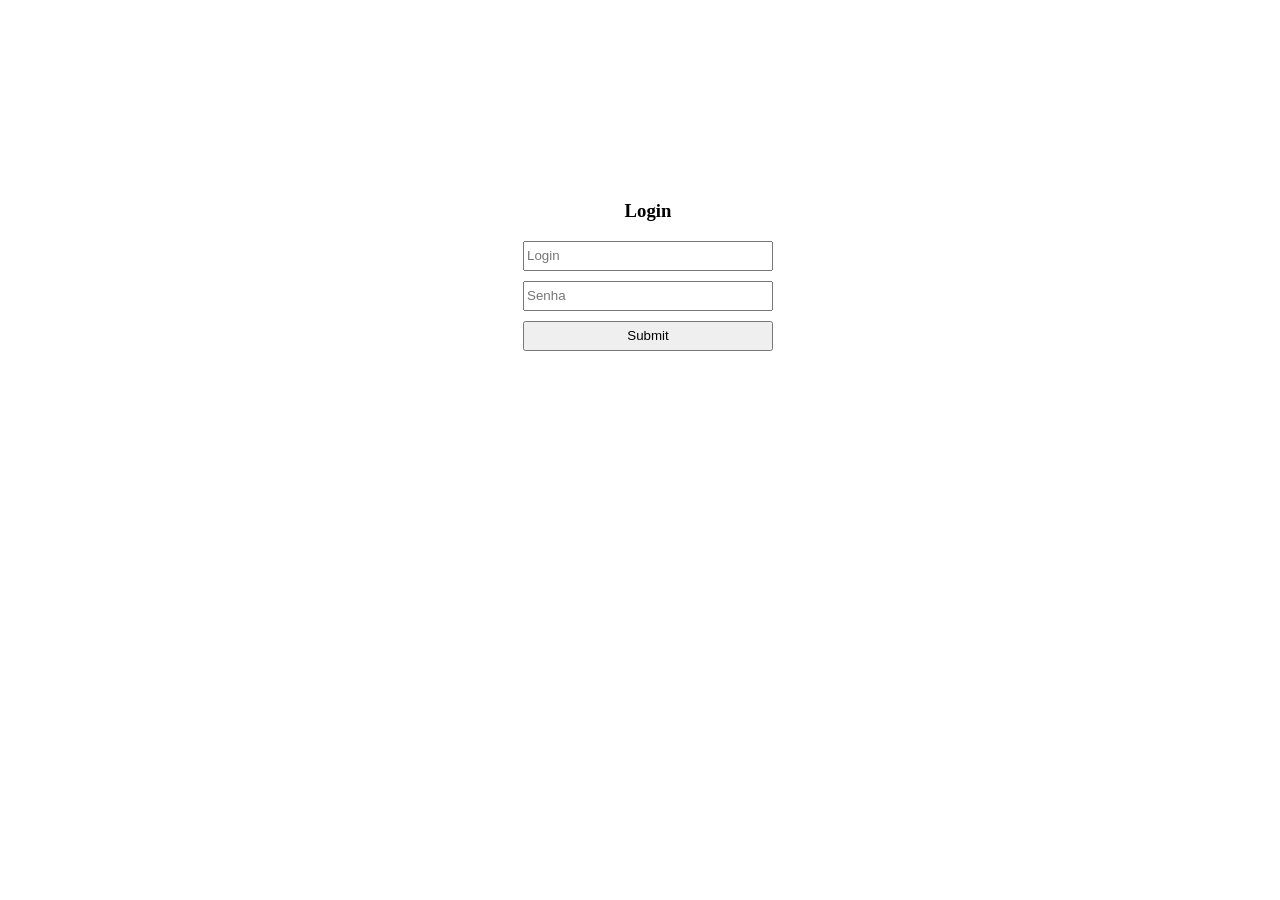
<file: login.html>
<!DOCTYPE html>
<html lang="pt-br">
<head>
    <meta charset="UTF-8">
    <meta http-equiv="X-UA-Compatible" content="IE=edge">
    <meta name="viewport" content="width=device-width, initial-scale=1.0">
    <title>Login JS</title>

    <style>

        *{
            box-sizing: border-box;
        }

        body{
            width: 100%;
            height: 100%;
        }

        form{
            width: 300px;
            margin: 200px auto;
            text-align: center;
        }

        input{
            display: block;
            margin: 10px auto;
            width: 250px;
            height: 30px;
        }

    </style>

</head>
<body>
    

    <form>

        <h3>Login</h3>
        <input type="text" placeholder="Login" id="login">
        <input type="password" placeholder="Senha" id="senha">
        <input type="submit" onclick="logar(); return false">

    </form>


    <script>


        function logar(){

            var login = document.getElementById('login').value;
            var senha = document.getElementById('senha').value;

            if(login == "admin" && senha == "admin"){
                alert('Sucesso');
                location.href = "home.html";
            }else{
                alert('Usuario ou senha incorretos');
            }

        }

    </script>

</body>
</html>
</file>
